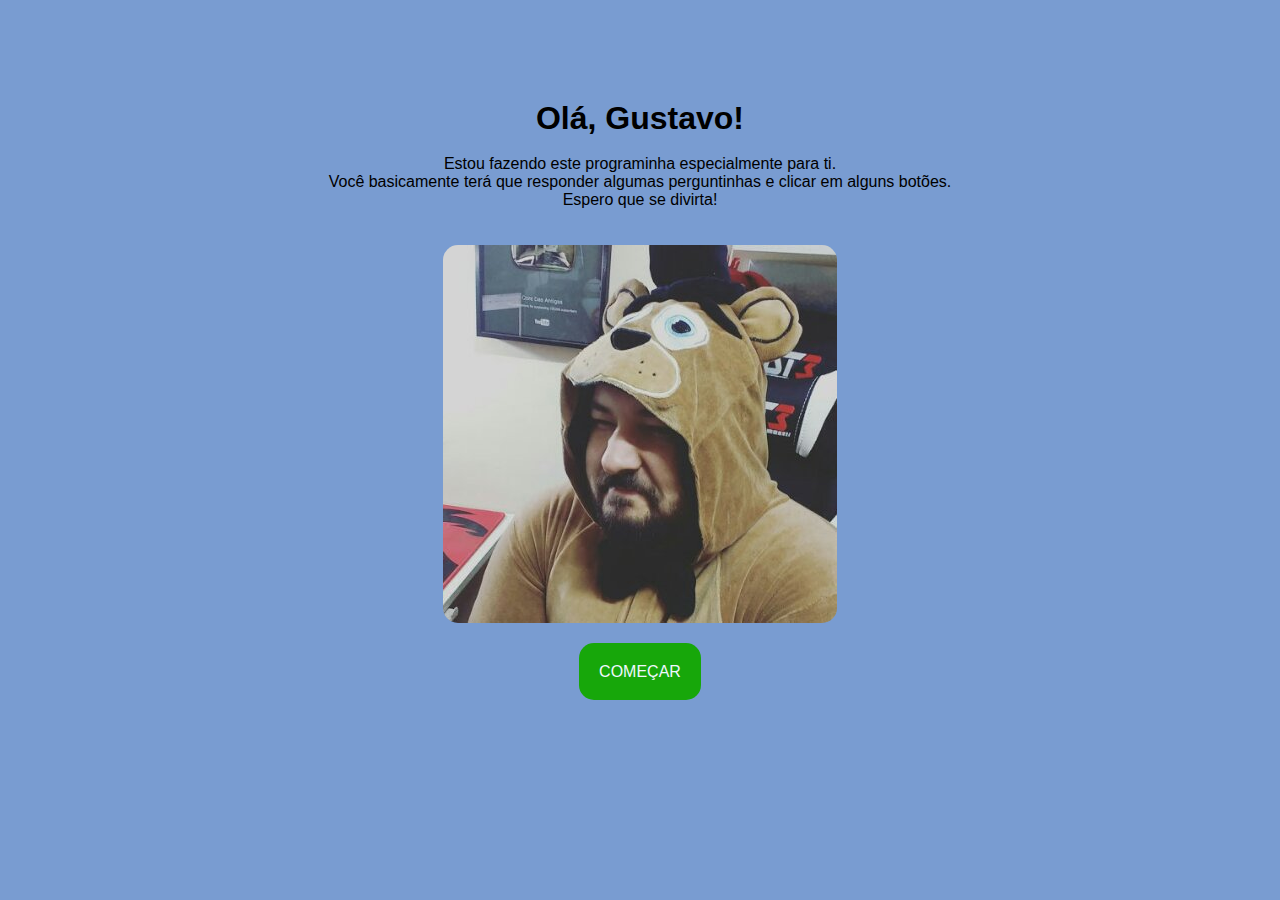
<file: index.html>
<!DOCTYPE html>
<html lang="pt-br">
<head>
    <meta charset="UTF-8">
    <meta name="viewport" content="width=device-width, initial-scale=1.0">
    <title>Home</title>
    <link rel="stylesheet" href="style.css">
</head>
<body>
 <div class="index">
     <h1>Olá, Gustavo!</h1> 
     <br>
       <p>Estou fazendo este programinha especialmente para ti. <br> Você basicamente terá que responder algumas perguntinhas e clicar em alguns botões. <br> Espero que se divirta!</p>
       <br>
       <br>
       <img src="toycore.jpg">
       <br>
       <br>
       <br>

        <a href="pagina1.html" class="comecar">COMEÇAR</a>
 </div>
    <style>*{
        margin: 0%;
        background-color: rgb(121, 156, 209);
        
    }
    .index{
        font-family: sans-serif;
        text-align: center;
        padding-bottom: 6.25rem;
        padding-top: 6.25rem;
        background-color: rgb(121, 156, 209);
    }
    img{
        border-radius: 15px;
    }
    .comecar{
        text-decoration: none;
        color: aliceblue;
        background-color: rgb(23, 167, 10);
        padding: 20px;
        border-radius: 15px;
        
    }
    .pergunta{
        font-size: 20px;
        
    }
    .botao{
        text-decoration: none;
        color: aliceblue;
        background-color: rgb(65, 13, 133);
        padding: 25px;
        border-radius: 15px;
        
    }
    .botao:hover{
        background-color: rgb(84, 56, 121);
    }</style>
</body>
</html>
</file>
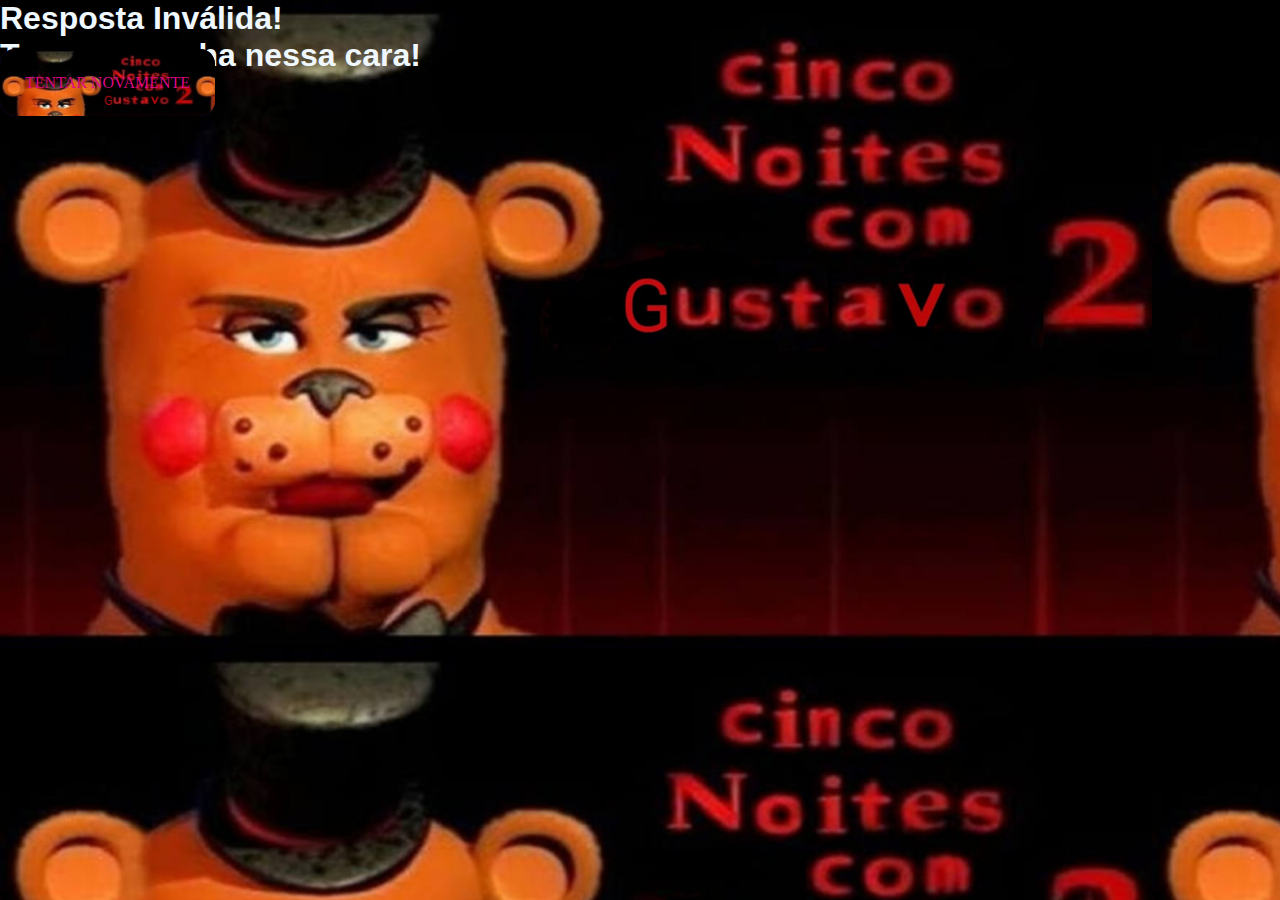
<file: nao1.html>
<!DOCTYPE html>
<html lang="pt-br">
<head>
    <meta charset="UTF-8">
    <meta name="viewport" content="width=device-width, initial-scale=1.0">
    <title>Poha, aí não Gustavo! :( </title>
    
</head>
<body>
    
    <h1 style="color: aliceblue; font-family: sans-serif;">Resposta Inválida!<br> Tome vergonha nessa cara!</h1>
<a href="index.html" class="botao" style="color: rgb(218, 9, 131);  ">TENTAR NOVAMENTE</a>
    <style>
        *{
            background-image: url(nao1.jpeg);
            background-size: 90%;
        }
        *{
    margin: 0%;
    background-color: rgb(121, 156, 209);
    
}
.index{
    font-family: sans-serif;
    text-align: center;
    padding-bottom: 6.25rem;
    padding-top: 6.25rem;
    background-color: rgb(121, 156, 209);
}
img{
    border-radius: 15px;
}
.comecar{
    text-decoration: none;
    color: aliceblue;
    background-color: rgb(23, 167, 10);
    padding: 20px;
    border-radius: 15px;
    
}
.pergunta{
    font-size: 20px;
    
}
.botao{
    text-decoration: none;
    color: aliceblue;
    background-color: rgb(65, 13, 133) !important;
    margin-top: 400px;
    padding: 25px;
    border-radius: 15px;
    
}
.botao:hover{
    background-color: rgb(84, 56, 121);
}
    </style>
   
</body>
</html>
</file>
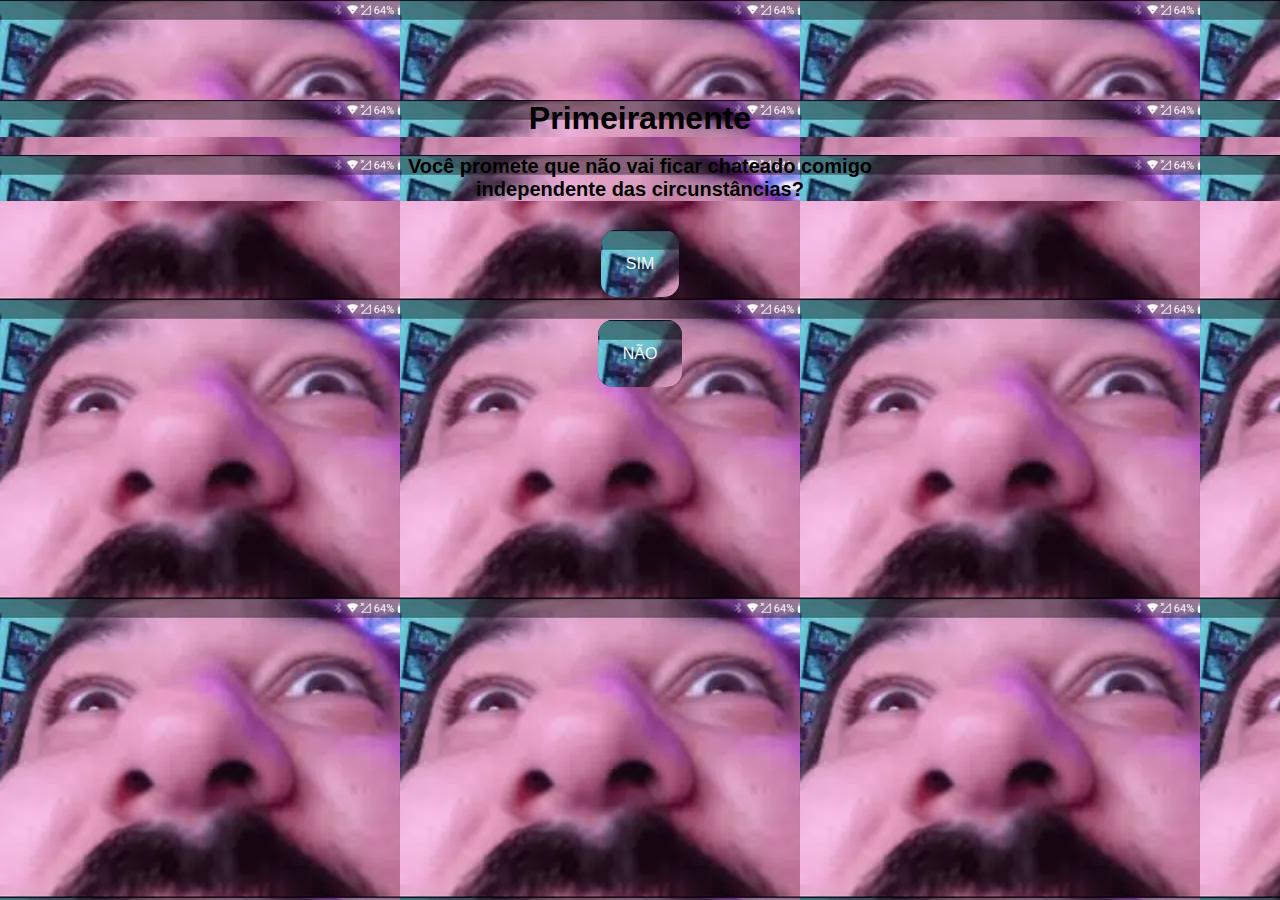
<file: pagina1.html>
<!DOCTYPE html>
<html lang="pt-br">
<head>
    <meta charset="UTF-8">
    <meta name="viewport" content="width=device-width, initial-scale=1.0">
    <title>Início</title>
    <link rel="stylesheet" href="style.css">
</head>
<body>
    <div class="index">
        <h1>Primeiramente</h1>
        <br>
        <h1 class="pergunta" >Você promete que não vai ficar chateado comigo <br> independente das circunstâncias?</h1>
        <br>
        <br>
        <br>
        <a href="sim1.html" class="botao">SIM</a>
        <br>
        <br>
        <br>
        <br>
        <br>
       
        <a href="nao1.html" class="botao">NÃO</a>
        <style>
            *{
                background-image: url(core1.webp);
            }
            *{
    margin: 0%;
    background-color: rgb(121, 156, 209);
    
}
.index{
    font-family: sans-serif;
    text-align: center;
    padding-bottom: 6.25rem;
    padding-top: 6.25rem;
    background-color: rgb(121, 156, 209);
}
img{
    border-radius: 15px;
}
.comecar{
    text-decoration: none;
    color: aliceblue;
    background-color: rgb(23, 167, 10);
    padding: 20px;
    border-radius: 15px;
    
}
.pergunta{
    font-size: 20px;
    
}
.botao{
    text-decoration: none;
    color: aliceblue;
    background-color: rgb(65, 13, 133);
    padding: 25px;
    border-radius: 15px;
    
}
.botao:hover{
    background-color: rgb(84, 56, 121);
}
        </style>
       
    </div>
</body>
</html>
</file>
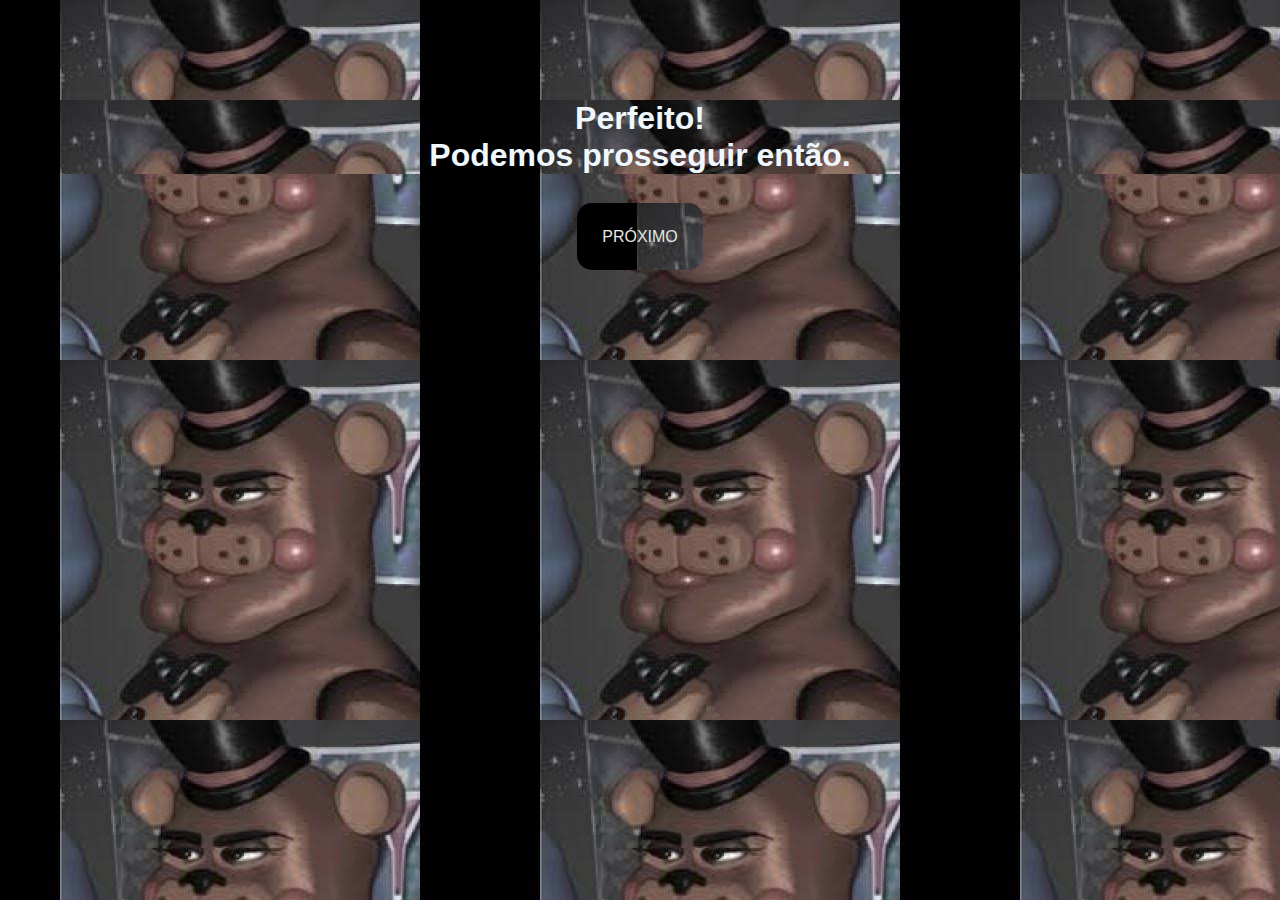
<file: sim1.html>
<!DOCTYPE html>
<html lang="pt-br">
<head>
    <meta charset="UTF-8">
    <meta name="viewport" content="width=device-width, initial-scale=1.0">
    <title>Aí sim!</title>
    <link rel="stylesheet" href="style.css">
</head>
<body>
    <div class="index">
        <h1 style="color: aliceblue;">Perfeito!<br>Podemos prosseguir então.</h1>
        <br>
        <br>
        <br>
        <a href="" class="botao" style="color: rgb(227, 233, 227);">PRÓXIMO</a>
    </div>
    <style>
        *{
            background-image: url(sim1.jpeg);
        }
        *{
    margin: 0%;
    background-color: rgb(121, 156, 209);
    
}
.index{
    font-family: sans-serif;
    text-align: center;
    padding-bottom: 6.25rem;
    padding-top: 6.25rem;
    background-color: rgb(121, 156, 209);
}
img{
    border-radius: 15px;
}
.comecar{
    text-decoration: none;
    color: aliceblue;
    background-color: rgb(23, 167, 10);
    padding: 20px;
    border-radius: 15px;
    
}
.pergunta{
    font-size: 20px;
    
}
.botao{
    text-decoration: none;
    color: aliceblue;
    background-color: rgb(65, 13, 133);
    padding: 25px;
    border-radius: 15px;
    
}
.botao:hover{
    background-color: rgb(84, 56, 121);
}
    </style>
</body>
</html>
</file>
<file: style.css>
*{
    margin: 0%;
    background-color: rgb(121, 156, 209);
    
}
.index{
    font-family: sans-serif;
    text-align: center;
    padding-bottom: 6.25rem;
    padding-top: 6.25rem;
    background-color: rgb(121, 156, 209);
}
img{
    border-radius: 15px;
}
.comecar{
    text-decoration: none;
    color: aliceblue;
    background-color: rgb(23, 167, 10);
    padding: 20px;
    border-radius: 15px;
    
}
.pergunta{
    font-size: 20px;
    
}
.botao{
    text-decoration: none;
    color: aliceblue;
    background-color: rgb(65, 13, 133);
    padding: 25px;
    border-radius: 15px;
    
}
.botao:hover{
    background-color: rgb(84, 56, 121);
}
</file>
